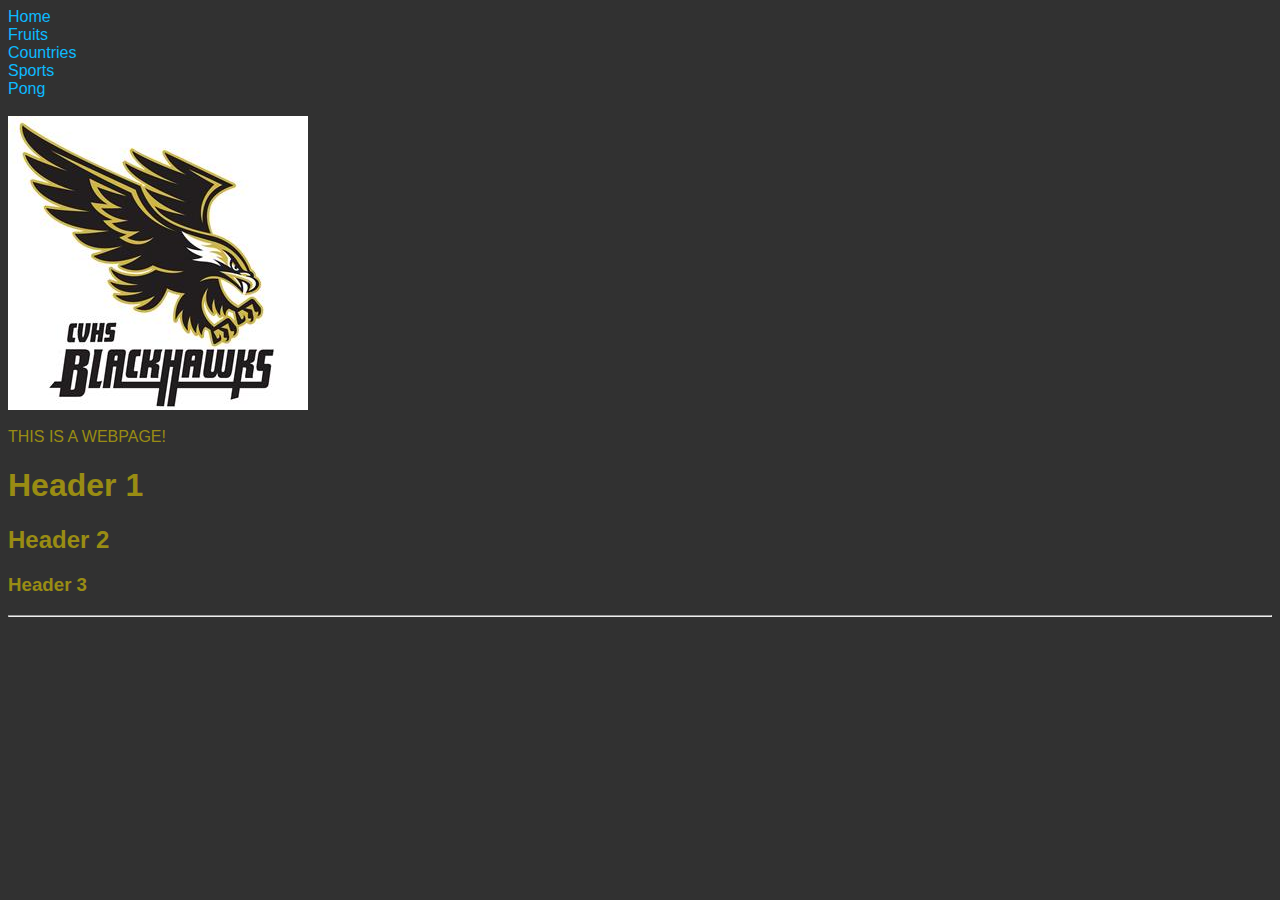
<file: index.html>
<html>
    <head>
        <link rel="stylesheet" type="text/css" href="style.css">
        <link rel="stylesheet" href="style.css">
        <link rel="stylesheet" href="style.css">
        <link rel="stylesheet" href="style.css">
        <link rel="shortcut icon" href="CV logo.jpg">

    </head>

    <body>


        <a href="index.html" >Home</a><br>
        <a href="page1.html" >Fruits</a><br>
        <a href="page2.html" >Countries</a><br>
        <a href="page3.html" >Sports</a><br>
        <a href="page4.html" >Pong</a><br>
        <br>

        <a href="https://www.redlandsusd.net/cvhs">
            <img src="CV logo.jpg" tittle="Citrus Valey">
        </a><br>

        <br>
        THIS IS A WEBPAGE!
        <h1>Header 1</h1>
        <h2>Header 2</h2>
        <h3>Header 3</h3>
        <hr>

    </body>

<html>
</file>
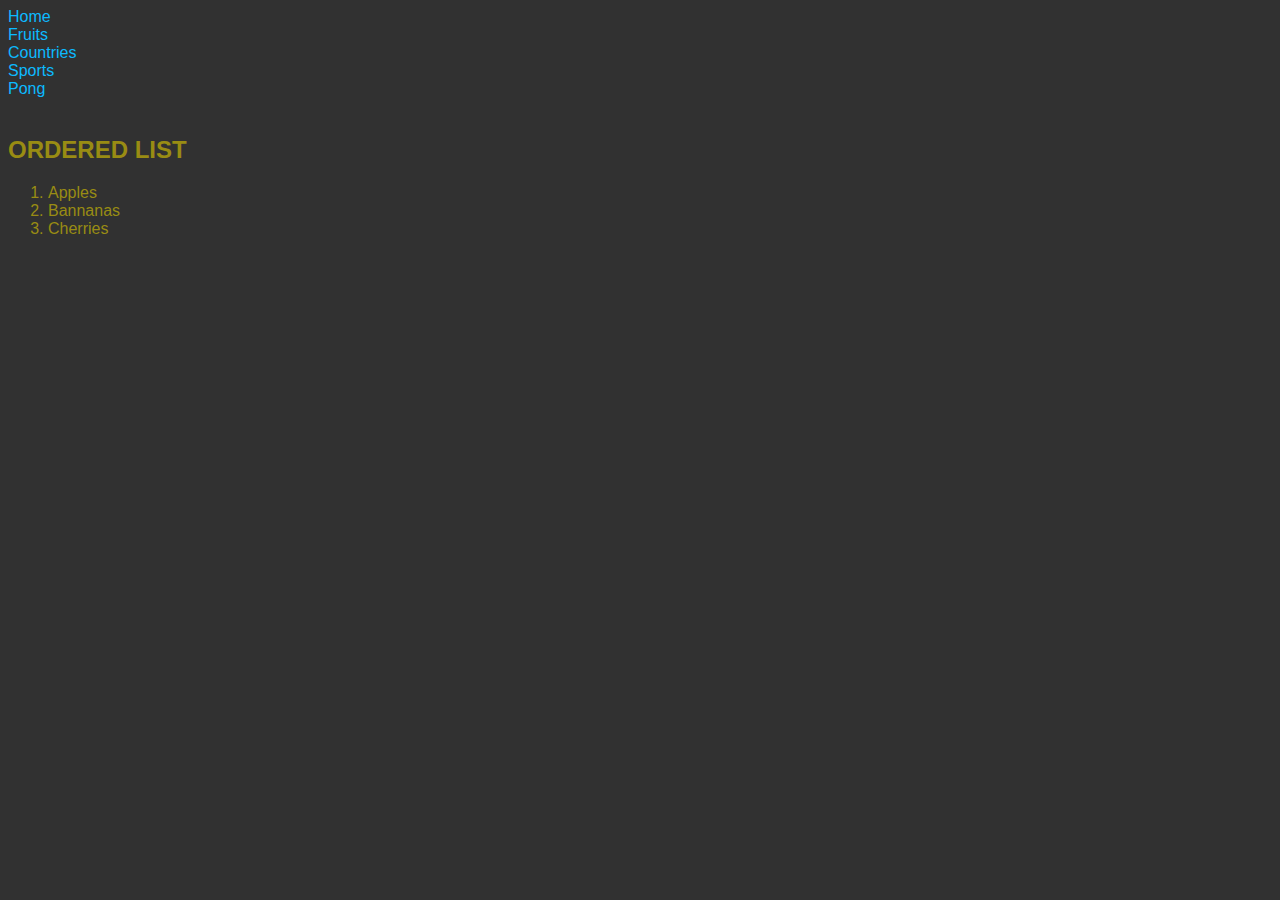
<file: page1.html>
<html>
    <head>
        <link rel="stylesheet" type="text/css" href="style.css">
        <link rel="stylesheet" href="style.css">
        <link rel="stylesheet" href="style.css">
        <link rel="stylesheet" href="style.css">
        <link rel="shortcut icon" href="CV logo.jpg">


    </head>

    <body>

        <a href="index.html" >Home</a><br>
        <a href="page1.html" >Fruits</a><br>
        <a href="page2.html" >Countries</a><br>
        <a href="page3.html" >Sports</a><br>
        <a href="page4.html" >Pong</a><br>
        <br>

        <h2> ORDERED LIST </h2>
        <ol>
            <li>Apples</li>
            <li>Bannanas</li>
            <li>Cherries</li>
        
        </ol>




    </body>

<html>
</file>
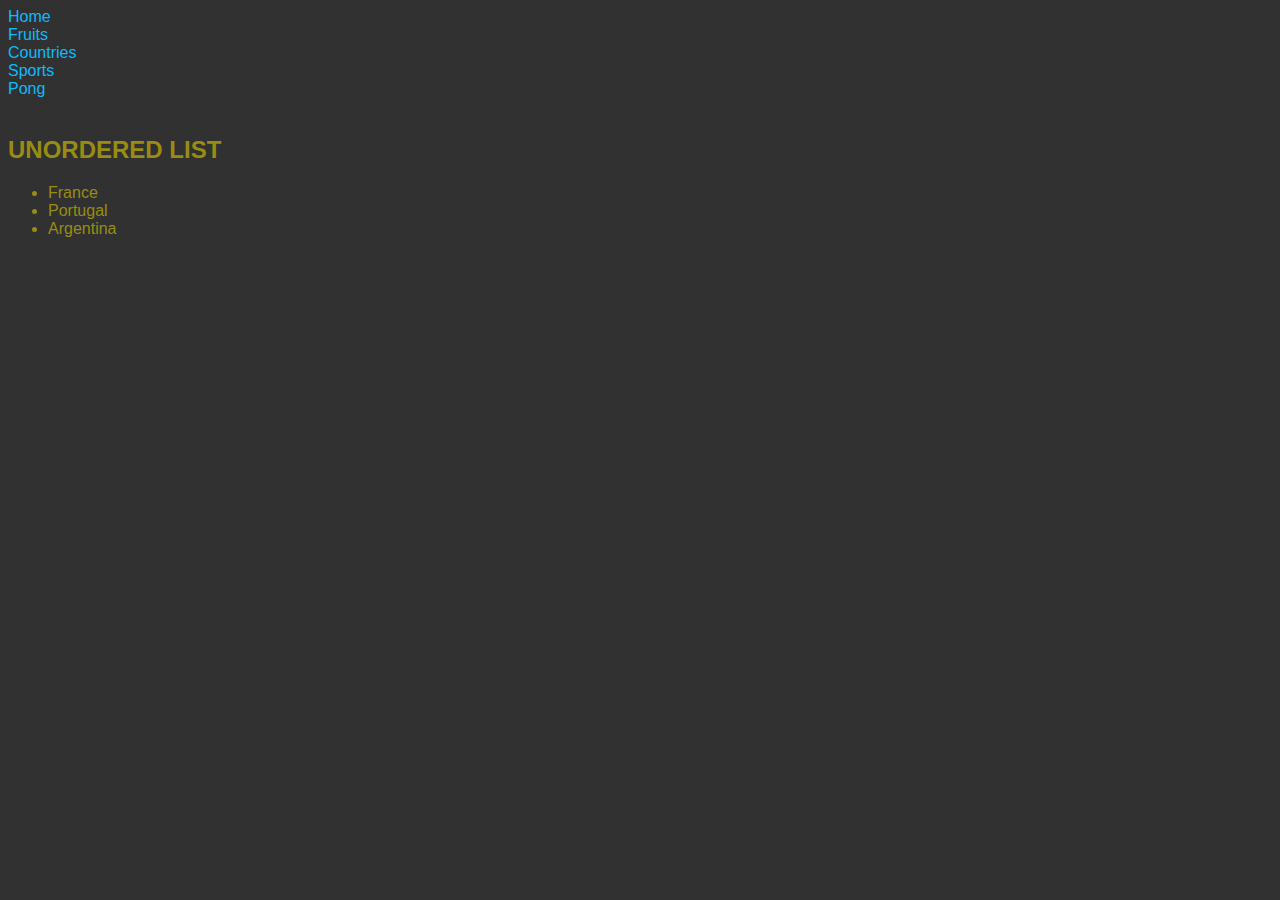
<file: page2.html>
<html>
    <head>
        <link rel="stylesheet" type="text/css" href="style.css">
        <link rel="stylesheet" href="style.css">
        <link rel="stylesheet" href="style.css">
        <link rel="stylesheet" href="style.css">
        <link rel="shortcut icon" href="CV logo.jpg">


    </head>

    <body>

        <a href="index.html" >Home</a><br>
        <a href="page1.html" >Fruits</a><br>
        <a href="page2.html" >Countries</a><br>
        <a href="page3.html" >Sports</a><br>
        <a href="page4.html" >Pong</a><br>
        <br>

        
        <h2> UNORDERED LIST </h2>
        <ul>
            <li>France</li>
            <li>Portugal</li>
            <li>Argentina</li>
        
        </ul>



    </body>

<html>
</file>
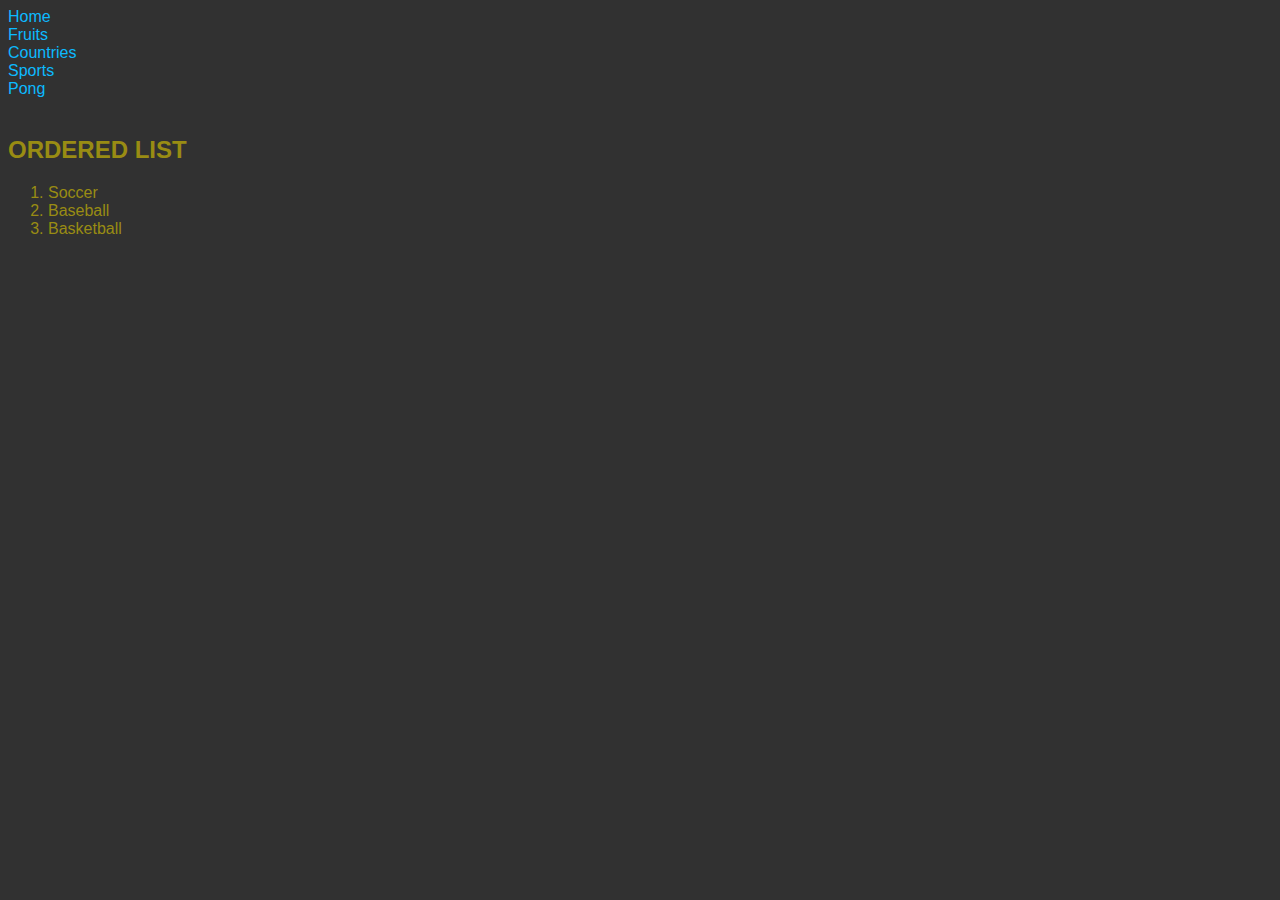
<file: page3.html>
<html>
    <head>
        <link rel="stylesheet" type="text/css" href="style.css">
        <link rel="stylesheet" href="style.css">
        <link rel="stylesheet" href="style.css">
        <link rel="stylesheet" href="style.css">
        <link rel="shortcut icon" href="CV logo.jpg">
        

    </head>

    <body>
        <a href="index.html" >Home</a><br>
        <a href="page1.html" >Fruits</a><br>
        <a href="page2.html" >Countries</a><br>
        <a href="page3.html" >Sports</a><br>
        <a href="page4.html" >Pong</a><br>
        <br>

        <h2> ORDERED LIST </h2>
        <ol>
            <li>Soccer</li>
            <li>Baseball</li>
            <li>Basketball</li>
        
        </ol>



    </body>

<html>
</file>
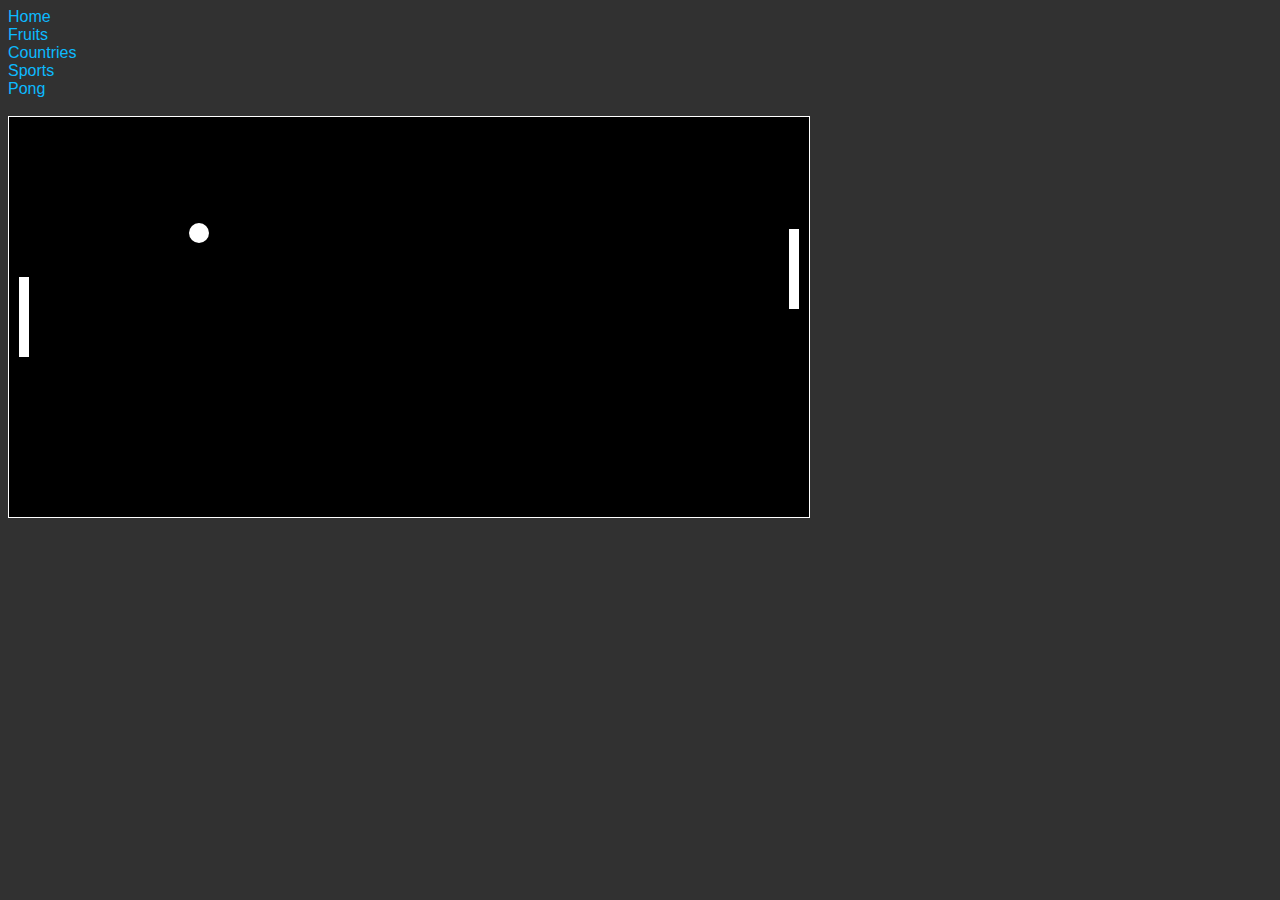
<file: page4.html>
<html>
<head>
  <link rel="stylesheet" type="text/css" href="style.css">
  <link rel="stylesheet" href="style.css">
  <link rel="stylesheet" href="style.css">
  <link rel="stylesheet" href="style.css">
  <link rel="shortcut icon" href="CV logo.jpg">

  <title>Pong Game</title>
  <style>
    #gameCanvas {
      border: 1px solid #ffffff;
      background-color: black; /* Add this line to set the canvas background color to black */
    }
  </style>
</head>
<body>
  <a href="index.html" >Home</a><br>
  <a href="page1.html" >Fruits</a><br>
  <a href="page2.html" >Countries</a><br>
  <a href="page3.html" >Sports</a><br>
  <a href="page4.html" >Pong</a><br>
  <br>
  <canvas id="gameCanvas" width="800" height="400"></canvas>
  <script>
    // Initialize the canvas and context
    const canvas = document.getElementById('gameCanvas');
    const context = canvas.getContext('2d');

    // Paddle variables
    const paddleWidth = 10;
    const paddleHeight = 80;
    let paddle1Y = canvas.height / 2 - paddleHeight / 2;
    let paddle2Y = canvas.height / 2 - paddleHeight / 2;
    let paddle1YChange = 0;
    const paddleSpeed = 6;

    // Ball variables
    let ballX = canvas.width / 2;
    let ballY = canvas.height / 2;
    let ballSpeedX = -5;
    let ballSpeedY = -2;

    // Key event listeners
    document.addEventListener('keydown', keyDownHandler);
    document.addEventListener('keyup', keyUpHandler);

    // Handle key down event
    function keyDownHandler(event) {
      if (event.key === 'ArrowUp') {
        paddle1YChange = -paddleSpeed;
      } else if (event.key === 'ArrowDown') {
        paddle1YChange = paddleSpeed;
      }
    }

    // Handle key up event
    function keyUpHandler(event) {
      if (event.key === 'ArrowUp' || event.key === 'ArrowDown') {
        paddle1YChange = 0;
      }
    }

    // Main game loop
    function gameLoop() {
      movePaddle1();
      movePaddle2();
      moveBall();
      draw();
    }

    // Move the first paddle based on user input
    function movePaddle1() {
      paddle1Y += paddle1YChange;

      // Limit the paddle movement within the canvas
      if (paddle1Y < 0) {
        paddle1Y = 0;
      } else if (paddle1Y + paddleHeight > canvas.height) {
        paddle1Y = canvas.height - paddleHeight;
      }
    }

    // Move the second paddle automatically
    function movePaddle2() {
      const paddle2YCenter = paddle2Y + paddleHeight / 2;
      if (paddle2YCenter < ballY - 35) {
        paddle2Y += 6;
      } else if (paddle2YCenter > ballY + 35) {
        paddle2Y -= 6;
      }
    }

    // Move the ball
    function moveBall() {
      ballX += ballSpeedX;
      ballY += ballSpeedY;

      // Ball collision with paddles
      if (ballX < 20 + paddleWidth) {
        if (ballY > paddle1Y && ballY < paddle1Y + paddleHeight) {
          ballSpeedX = -ballSpeedX;
        } else {
          resetBall();
        }
      }

      if (ballX > canvas.width - 20 - paddleWidth) {
        if (ballY > paddle2Y && ballY < paddle2Y + paddleHeight) {
          ballSpeedX = -ballSpeedX;
        } else {
          resetBall();
        }
      }

      // Ball collision with walls
      if (ballY < 0 || ballY > canvas.height) {
        ballSpeedY = -ballSpeedY;
      }
    }

    // Reset the ball position and speed
    function resetBall() {
      ballX = canvas.width / 2;
      ballY = canvas.height / 2;
      ballSpeedX = -ballSpeedX;
      ballSpeedY = -ballSpeedY;
    }

    // Draw the game elements on the canvas
    function draw() {
      // Clear the canvas
      context.clearRect(0, 0, canvas.width, canvas.height);

      // Set the color to white
      context.fillStyle = 'white';

      // Draw paddles
      context.fillRect(10, paddle1Y, paddleWidth, paddleHeight);
      context.fillRect(canvas.width - paddleWidth - 10, paddle2Y, paddleWidth, paddleHeight);

      // Draw ball
      context.beginPath();
      context.arc(ballX, ballY, 10, 0, Math.PI * 2);
      context.fill();
      context.closePath();
    }

    // Start the game loop
    setInterval(gameLoop, 1000 / 60);
  </script>
</body>
</html>
</file>
<file: style.css>
body {
    background-color: rgb(49, 49, 49);
  }
  
  body {
    color: rgb(153, 140, 19);
  }

  a {
    text-decoration: none;
  }

  * {
    font-family: "Helvetica Neue", sans-serif;
  }
  
  a {
    color: #0cbaff;
  }
</file>
